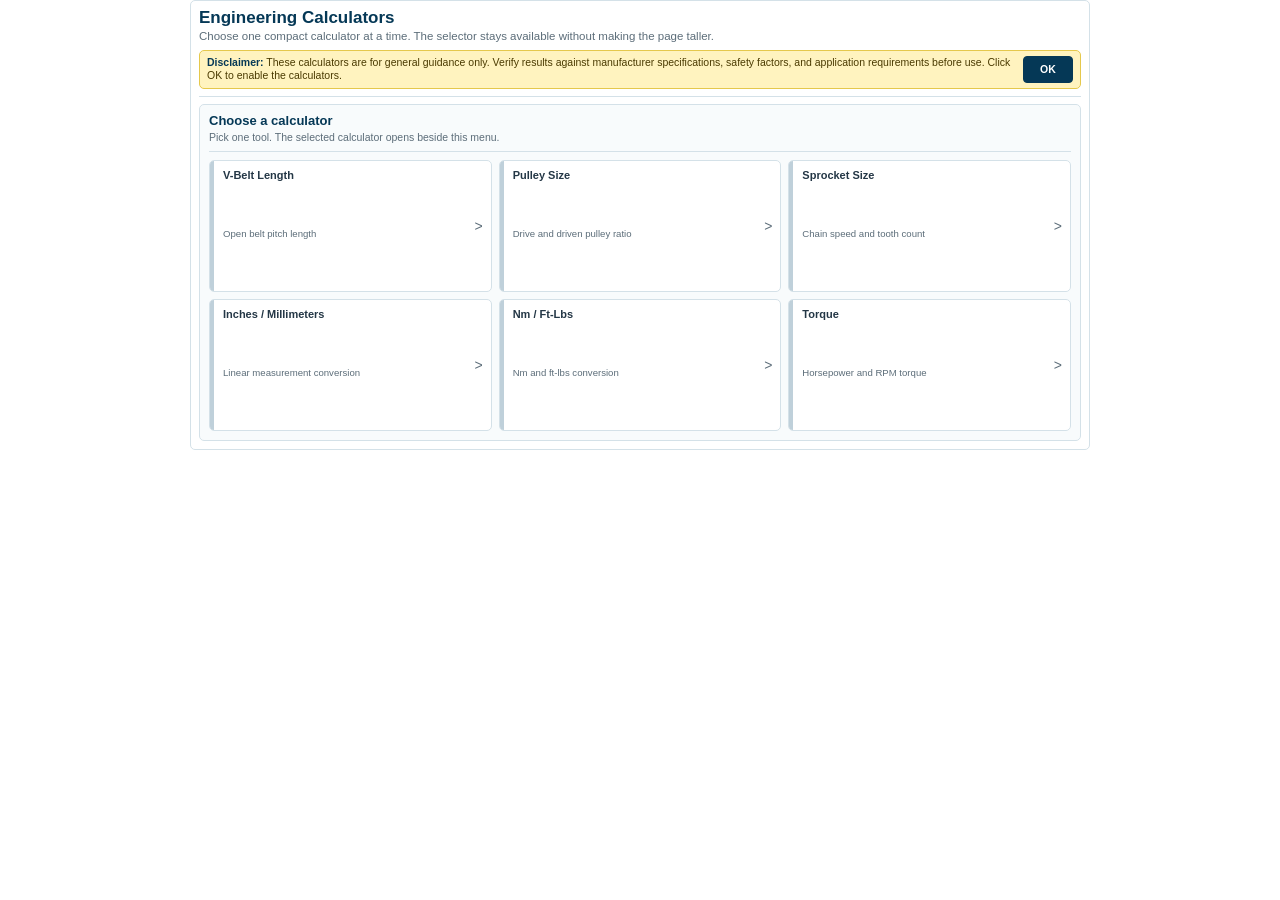
<file: index.html>
<!DOCTYPE html>
<html lang="en">
<head>
  <meta charset="UTF-8" />
  <meta name="viewport" content="width=device-width, initial-scale=1.0" />
  <meta name="referrer" content="strict-origin-when-cross-origin" />
  <meta name="robots" content="index, follow" />
  <meta name="description" content="Tri-State Bearing engineering calculators for open V-belt pitch length, pulley ratio, sprocket ratio, horsepower and RPM torque estimates, inches to millimeters, and Newton meters to foot-pounds conversions." />
  <meta name="theme-color" content="#053856" />

  <meta property="og:type" content="website" />
  <meta property="og:title" content="Engineering Calculators | Tri-State Bearing" />
  <meta property="og:description" content="Use quick industrial calculators for belt length, pulley size, sprocket size, horsepower and RPM torque, and common unit conversions." />
  <meta property="og:site_name" content="Tri-State Bearing" />

  <meta name="twitter:card" content="summary" />
  <meta name="twitter:title" content="Engineering Calculators | Tri-State Bearing" />
  <meta name="twitter:description" content="Quick power transmission, torque, and unit conversion calculators from Tri-State Bearing." />
  <link rel="canonical" href="https://www.tristate-bearing.com/calculators" />

  <title>Engineering Calculators | Tri-State Bearing</title>
  <link rel="stylesheet" href="styles.css" />

  <script type="application/ld+json">
  {
    "@context": "https://schema.org",
    "@type": "WebPage",
    "name": "Engineering Calculators",
    "description": "Tri-State Bearing engineering calculators for open V-belt pitch length, pulley size, sprocket size, horsepower and RPM torque estimates, and unit conversions.",
    "publisher": {
      "@type": "Organization",
      "name": "Tri-State Bearing Company, Inc.",
      "url": "https://www.tristate-bearing.com/"
    },
    "mainEntity": {
      "@type": "ItemList",
      "name": "Industrial calculator tools",
      "itemListElement": [
        {
          "@type": "ListItem",
          "position": 1,
          "name": "V-Belt Length Calculator",
          "description": "Estimate approximate open-belt pitch length from pulley pitch diameters and center distance."
        },
        {
          "@type": "ListItem",
          "position": 2,
          "name": "Pulley Size Calculator",
          "description": "Estimate drive or driven pulley diameter from RPM and a known pulley diameter."
        },
        {
          "@type": "ListItem",
          "position": 3,
          "name": "Sprocket Size Calculator",
          "description": "Estimate drive or driven sprocket teeth from RPM and a known sprocket tooth count."
        },
        {
          "@type": "ListItem",
          "position": 4,
          "name": "Inches to Millimeters Converter",
          "description": "Convert inch measurements to millimeters and millimeters to inches."
        },
        {
          "@type": "ListItem",
          "position": 5,
          "name": "Newton Meters to Foot-Pounds Converter",
          "description": "Convert torque values between Newton meters and foot-pounds."
        },
        {
          "@type": "ListItem",
          "position": 6,
          "name": "Torque Calculator",
          "description": "Calculate running and design torque from horsepower, RPM, and an optional service factor."
        }
      ]
    }
  }
  </script>
</head>
<body>
  <main class="tsb-calculator-widget" aria-labelledby="calculator-widget-title">
    <header class="widget-header">
      <h1 id="calculator-widget-title">Engineering Calculators</h1>
      <p class="widget-description">
        Choose one compact calculator at a time. The selector stays available without making the page taller.
      </p>
      <div class="widget-disclaimer" id="calculator-disclaimer" role="note" aria-live="polite">
        <div>
          <strong>Disclaimer:</strong>
          These calculators are for general guidance only. Verify results against manufacturer specifications, safety factors, and application requirements before use. Click OK to enable the calculators.
        </div>
        <button class="tsb-button disclaimer-button" type="button" id="calculator-disclaimer-ok">OK</button>
      </div>
    </header>

    <fieldset id="calculatorControls" class="calculator-controls is-waiting-for-disclaimer" aria-describedby="calculator-disclaimer" aria-disabled="true">
      <legend class="sr-only">Calculator selection is locked until the disclaimer is accepted.</legend>

      <div class="calculator-app-shell">
        <section class="calculator-selector" aria-labelledby="calculator-selector-title">
          <div class="calculator-selector-header">
            <div>
              <h2 id="calculator-selector-title">Choose a calculator</h2>
              <p>Pick one tool. The selected calculator opens beside this menu.</p>
            </div>
          </div>

          <div class="calculator-selector-options" aria-label="Calculator selector">
            <button class="calculator-select-button" type="button" id="tab-vbelt-calculator" aria-expanded="false" aria-controls="vbelt-calculator" data-calculator-target="vbelt-calculator">
              <span class="selector-icon" aria-hidden="true">V</span>
              <span class="selector-text">
                <strong>V-Belt Length</strong>
                <small>Open belt pitch length</small>
              </span>
            </button>

            <button class="calculator-select-button" type="button" id="tab-pulley-calculator" aria-expanded="false" aria-controls="pulley-calculator" data-calculator-target="pulley-calculator">
              <span class="selector-icon" aria-hidden="true">P</span>
              <span class="selector-text">
                <strong>Pulley Size</strong>
                <small>Drive and driven pulley ratio</small>
              </span>
            </button>

            <button class="calculator-select-button" type="button" id="tab-sprocket-calculator" aria-expanded="false" aria-controls="sprocket-calculator" data-calculator-target="sprocket-calculator">
              <span class="selector-icon" aria-hidden="true">S</span>
              <span class="selector-text">
                <strong>Sprocket Size</strong>
                <small>Chain speed and tooth count</small>
              </span>
            </button>

            <button class="calculator-select-button" type="button" id="tab-converter1" aria-expanded="false" aria-controls="converter1" data-calculator-target="converter1">
              <span class="selector-icon" aria-hidden="true">IN</span>
              <span class="selector-text">
                <strong>Inches / Millimeters</strong>
                <small>Linear measurement conversion</small>
              </span>
            </button>

            <button class="calculator-select-button" type="button" id="tab-converter2" aria-expanded="false" aria-controls="converter2" data-calculator-target="converter2">
              <span class="selector-icon" aria-hidden="true">TQ</span>
              <span class="selector-text">
                <strong>Nm / Ft-Lbs</strong>
                <small>Nm and ft-lbs conversion</small>
              </span>
            </button>

            <button class="calculator-select-button" type="button" id="tab-torqueCalculator" aria-expanded="false" aria-controls="torqueCalculator" data-calculator-target="torqueCalculator">
              <span class="selector-icon" aria-hidden="true">HP</span>
              <span class="selector-text">
                <strong>Torque</strong>
                <small>Horsepower and RPM torque</small>
              </span>
            </button>
          </div>
        </section>

        <section class="calculator-panels" aria-label="Selected engineering calculator" aria-live="polite">
          <div class="calculator-empty-state" data-calculator-empty-state>
            <strong>Select a calculator to begin.</strong>
            <span>The calculator will open here while the choices move into a compact sidebar.</span>
          </div>
          <article class="calculator-card" id="vbelt-calculator" role="region" aria-labelledby="tab-vbelt-calculator" tabindex="0" data-calculator-panel hidden>
          <div class="calculator-heading">
            <span class="calculator-icon" aria-hidden="true">V</span>
            <div>
              <h2>V-Belt Length Calculator</h2>
              <p>Estimate approximate open-belt pitch length from pulley pitch diameters and center distance.</p>
            </div>
          </div>

          <div class="form-stack">
            <label for="d1">Drive pulley pitch diameter <span class="unit-label">inches</span></label>
            <input type="number" id="d1" inputmode="decimal" min="0" step="any" placeholder="Example: 4.5" autocomplete="off" />

            <label for="d2">Driven pulley pitch diameter <span class="unit-label">inches</span></label>
            <input type="number" id="d2" inputmode="decimal" min="0" step="any" placeholder="Example: 8" autocomplete="off" />

            <label for="cd">Center distance <span class="unit-label">inches</span></label>
            <input type="number" id="cd" inputmode="decimal" min="0" step="any" placeholder="Center to center" autocomplete="off" />

            <button class="tsb-button" type="button" id="vbelt-calculate">Calculate</button>
            <output class="result-box" id="vbelt-result" for="d1 d2 cd" aria-live="polite">Result will appear here.</output>
            <p class="formula-note">Open-belt estimate using pitch diameters. Verify stock belt length and tensioning range.</p>
            <p class="form-message" id="vbelt-message" aria-live="polite"></p>
          </div>
        </article>

        <article class="calculator-card" id="pulley-calculator" role="region" aria-labelledby="tab-pulley-calculator" tabindex="0" data-calculator-panel hidden>
          <div class="calculator-heading">
            <span class="calculator-icon" aria-hidden="true">P</span>
            <div>
              <h2>Pulley Size Calculator</h2>
              <p>Calculate the missing pulley pitch diameter from RPM and one known pulley size.</p>
            </div>
          </div>

          <div class="form-stack">
            <label for="drive-rpm">Drive pulley RPM</label>
            <input type="number" id="drive-rpm" inputmode="decimal" min="0" step="any" placeholder="Example: 1750" autocomplete="off" />

            <label for="output-rpm">Desired output RPM</label>
            <input type="number" id="output-rpm" inputmode="decimal" min="0" step="any" placeholder="Example: 875" autocomplete="off" />

            <label for="drive-diameter">Drive pulley pitch diameter <span class="unit-label">leave blank to calculate</span></label>
            <input type="number" id="drive-diameter" inputmode="decimal" min="0" step="any" placeholder="Known or blank" autocomplete="off" />

            <label for="driven-diameter">Driven pulley pitch diameter <span class="unit-label">leave blank to calculate</span></label>
            <input type="number" id="driven-diameter" inputmode="decimal" min="0" step="any" placeholder="Known or blank" autocomplete="off" />

            <button class="tsb-button" type="button" id="pulley-calculate">Calculate</button>
            <output class="result-box" id="pulley-result" for="drive-rpm output-rpm drive-diameter driven-diameter" aria-live="polite">Leave one diameter field blank.</output>
            <p class="form-message" id="pulley-message" aria-live="polite"></p>
          </div>
        </article>

        <article class="calculator-card" id="sprocket-calculator" role="region" aria-labelledby="tab-sprocket-calculator" tabindex="0" data-calculator-panel hidden>
          <div class="calculator-heading">
            <span class="calculator-icon" aria-hidden="true">S</span>
            <div>
              <h2>Sprocket Size Calculator</h2>
              <p>Calculate the missing sprocket tooth count using RPM and one known sprocket.</p>
            </div>
          </div>

          <div class="form-stack">
            <label for="drive-sprocket-rpm">Drive sprocket RPM</label>
            <input type="number" id="drive-sprocket-rpm" inputmode="decimal" min="0" step="any" placeholder="Example: 120" autocomplete="off" />

            <label for="output-sprocket-rpm">Desired output RPM</label>
            <input type="number" id="output-sprocket-rpm" inputmode="decimal" min="0" step="any" placeholder="Example: 60" autocomplete="off" />

            <label for="drive-sprocket-teeth">Drive sprocket teeth <span class="unit-label">leave blank to calculate</span></label>
            <input type="number" id="drive-sprocket-teeth" inputmode="numeric" min="1" step="1" placeholder="Known or blank" autocomplete="off" />

            <label for="driven-sprocket-teeth">Driven sprocket teeth <span class="unit-label">leave blank to calculate</span></label>
            <input type="number" id="driven-sprocket-teeth" inputmode="numeric" min="1" step="1" placeholder="Known or blank" autocomplete="off" />

            <button class="tsb-button" type="button" id="sprocket-calculate">Calculate</button>
            <output class="result-box" id="sprocket-result" for="drive-sprocket-rpm output-sprocket-rpm drive-sprocket-teeth driven-sprocket-teeth" aria-live="polite">Leave one tooth-count field blank.</output>
            <p class="formula-note">Tooth counts must be whole numbers. Results are rounded to the nearest whole tooth.</p>
            <p class="form-message" id="sprocket-message" aria-live="polite"></p>
          </div>
        </article>

        <article class="calculator-card converter-card" id="converter1" role="region" aria-labelledby="tab-converter1" tabindex="0" data-calculator-panel hidden>
          <div class="calculator-heading">
            <span class="calculator-icon" aria-hidden="true">IN</span>
            <div>
              <h2>Inches to Millimeters Converter</h2>
              <p>Convert measurements between inches and millimeters.</p>
            </div>
          </div>

          <div class="converter-stack">
            <div class="converter-field">
              <label for="inchValue">Inches</label>
              <div class="unit-row">
                <input type="number" id="inchValue" inputmode="decimal" step="any" placeholder="Enter inches" autocomplete="off" />
                <span>in</span>
              </div>
            </div>

            <div class="converter-swap" aria-hidden="true">&harr;</div>

            <div class="converter-field">
              <label for="mmValue">Millimeters</label>
              <div class="unit-row">
                <input type="number" id="mmValue" inputmode="decimal" step="any" placeholder="Enter mm" autocomplete="off" />
                <span>mm</span>
              </div>
            </div>

            <p class="converter-helper">Type in either field to convert instantly.</p>
            <p class="form-message converter-message" id="inch-mm-message" aria-live="polite"></p>
          </div>
        </article>

        <article class="calculator-card converter-card" id="converter2" role="region" aria-labelledby="tab-converter2" tabindex="0" data-calculator-panel hidden>
          <div class="calculator-heading">
            <span class="calculator-icon" aria-hidden="true">TQ</span>
            <div>
              <h2>Newton Meters to Foot-Pounds Converter</h2>
              <p>Convert torque values between Nm and ft-lbs.</p>
            </div>
          </div>

          <div class="converter-stack">
            <div class="converter-field">
              <label for="nmValue">Newton meters</label>
              <div class="unit-row">
                <input type="number" id="nmValue" inputmode="decimal" step="any" placeholder="Enter Nm" autocomplete="off" />
                <span>Nm</span>
              </div>
            </div>

            <div class="converter-swap" aria-hidden="true">&harr;</div>

            <div class="converter-field">
              <label for="fpValue">Foot-pounds</label>
              <div class="unit-row">
                <input type="number" id="fpValue" inputmode="decimal" step="any" placeholder="Enter ft-lbs" autocomplete="off" />
                <span>ft-lbs</span>
              </div>
            </div>

            <p class="converter-helper">Type in either field to convert instantly.</p>
            <p class="form-message converter-message" id="nm-ft-message" aria-live="polite"></p>
          </div>
        </article>

        <article class="calculator-card" id="torqueCalculator" role="region" aria-labelledby="tab-torqueCalculator" tabindex="0" data-calculator-panel hidden>
          <div class="calculator-heading">
            <span class="calculator-icon" aria-hidden="true">HP</span>
            <div>
              <h2>Torque Calculator</h2>
              <p>Calculate shaft torque from horsepower, RPM, and an optional service factor.</p>
            </div>
          </div>

          <div class="form-stack">
            <label for="torque-hp">Motor power <span class="unit-label">HP</span></label>
            <input type="number" id="torque-hp" inputmode="decimal" min="0" step="any" placeholder="Example: 5" autocomplete="off" />

            <label for="torque-rpm">Shaft speed <span class="unit-label">RPM</span></label>
            <input type="number" id="torque-rpm" inputmode="decimal" min="0" step="any" placeholder="Example: 1750" autocomplete="off" />

            <label for="torque-service-factor">Service factor <span class="unit-label">optional</span></label>
            <input type="number" id="torque-service-factor" inputmode="decimal" min="0" step="any" value="1" placeholder="Example: 1.15" autocomplete="off" />

            <button class="tsb-button" type="button" id="torque-calculate">Calculate</button>
            <output class="result-box stacked-result" id="torque-result" for="torque-hp torque-rpm torque-service-factor" aria-live="polite">Enter horsepower and RPM.</output>
            <p class="formula-note">Torque = (HP x 5252) / RPM. Design torque = running torque x service factor.</p>
            <p class="form-message" id="torque-message" aria-live="polite"></p>
          </div>
        </article>
        </section>
      </div>
    </fieldset>
  </main>

  <script src="script.js"></script>
</body>
</html>
</file>
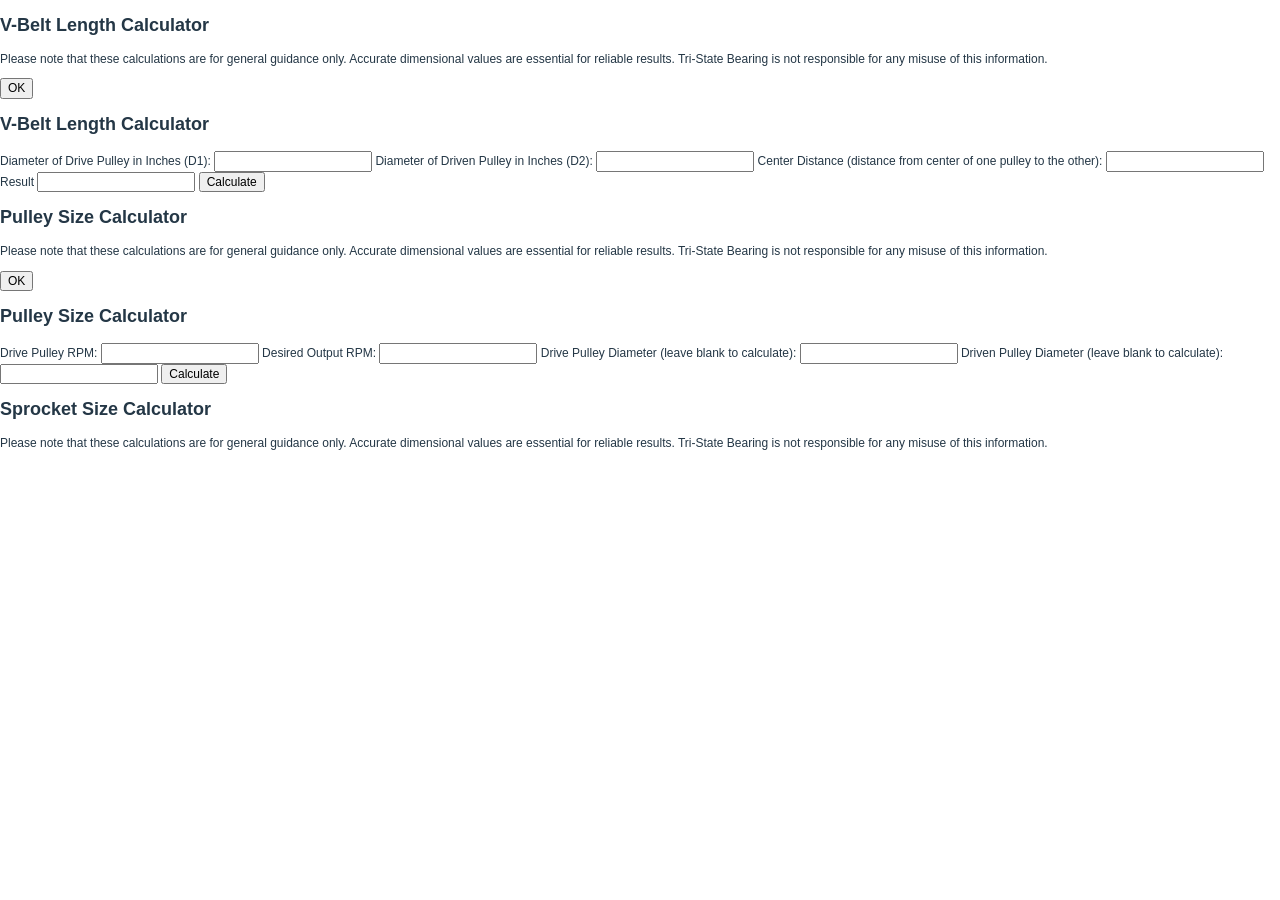
<file: calc.html>
<!DOCTYPE html>
<html lang="en">
<head>
    <meta charset="UTF-8">
    <meta name="viewport" content="width=device-width, initial-scale=1.0">
    <title>Integrated Calculators</title>
    <link rel="stylesheet" href="styles.css">
</head>
<body>
    <div class="calculators">
        <!-- V-Belt Length Calculator -->
        <div class="calculator" id="vbelt-calculator">
            <div class="overlay" id="vbelt-overlay">
                <div class="overlay-content">
                    <h2>V-Belt Length Calculator</h2>
                    <p>Please note that these calculations are for general guidance only. Accurate dimensional values are essential for reliable results. Tri-State Bearing is not responsible for any misuse of this information.</p>
                    <button onclick="closeOverlay('vbelt-overlay')">OK</button>
                </div>
            </div>
            <h2>V-Belt Length Calculator</h2>
            <label for="d1">Diameter of Drive Pulley in Inches (D1):</label>
            <input type="number" id="d1" required>
            <label for="d2">Diameter of Driven Pulley in Inches (D2):</label>
            <input type="number" id="d2" required>
            <label for="cd">Center Distance (distance from center of one pulley to the other):</label>
            <input type="number" id="cd" required>
            <label for="vbelt-result">Result</label>
            <input type="text" id="vbelt-result" readonly>
            <button onclick="calculateVbeltLength()">Calculate</button>
        </div>

        <!-- Pulley Size Calculator -->
        <div class="calculator" id="pulley-calculator">
            <div class="overlay" id="pulley-overlay">
                <div class="overlay-content">
                    <h2>Pulley Size Calculator</h2>
                    <p>Please note that these calculations are for general guidance only. Accurate dimensional values are essential for reliable results. Tri-State Bearing is not responsible for any misuse of this information.</p>
                    <button onclick="closeOverlay('pulley-overlay')">OK</button>
                </div>
            </div>
            <h2>Pulley Size Calculator</h2>
            <label for="drive-rpm">Drive Pulley RPM:</label>
            <input type="number" id="drive-rpm" required>
            <label for="output-rpm">Desired Output RPM:</label>
            <input type="number" id="output-rpm" required>
            <label for="drive-diameter">Drive Pulley Diameter (leave blank to calculate):</label>
            <input type="number" id="drive-diameter">
            <label for="driven-diameter">Driven Pulley Diameter (leave blank to calculate):</label>
            <input type="number" id="driven-diameter">
            <button onclick="calculatePulleySize()">Calculate</button>
        </div>

        <!-- Sprocket Size Calculator -->
        <div class="calculator" id="sprocket-calculator">
            <div class="overlay" id="sprocket-overlay">
                <div class="overlay-content">
                    <h2>Sprocket Size Calculator</h2>
                    <p>Please note that these calculations are for general guidance only. Accurate dimensional values are essential for reliable results. Tri-State Bearing is not responsible for any misuse of this information.</p>
                    <button onclick="closeOverlay('sprocket-overlay')">OK</button>
                </div>
            </div>
            <h2>Sprocket Size Calculator</h2>
            <label for="drive-sprocket-rpm">Drive Sprocket RPM:</label>
            <input type="number" id="drive-sprocket-rpm" required>
            <label for="output-sprocket-rpm">Desired Output RPM:</label>
            <input type="number" id="output-sprocket-rpm" required>
            <label for="drive-sprocket-teeth">Drive Sprocket Teeth (leave blank to calculate):</label>
            <input type="number" id="drive-sprocket-teeth">
            <label for="driven-sprocket-teeth">Driven Sprocket Teeth (leave blank to calculate):</label>
            <input type="number" id="driven-sprocket-teeth">
            <button onclick="calculateSprocketSize()">Calculate</button>
        </div>
    </div>

    <div class="calculators bottom-row">
        <!-- Inches to Millimeters Converter -->
        <div class="calculator" id="converter1">
            <h2>Inches to Millimeters Converter</h2>
            <div class="unit-container">
                <input type="text" id="inchValue" placeholder="Enter value">
                <span>in</span>
            </div>
            <div class="unit-container">
                <input type="text" id="mmValue" placeholder="Result">
                <span>mm</span>
            </div>
        </div>
        
        <!-- Newton Meters to Foot Pounds Converter -->
        <div class="calculator" id="converter2">
            <h2>Newton Meters to Foot Pounds Converter</h2>
            <div class="unit-container">
                <input type="text" id="nmValue" placeholder="Enter value">
                <span>Nm</span>
            </div>
            <div class="unit-container">
                <input type="text" id="fpValue" placeholder="Enter value">
                <span>ft-lbs</span>
            </div>
        </div>
        
        <!-- Torque Calculator -->
        <div class="calculator" id="torqueCalculator">
            <h2>Torque Calculator</h2>
            <div class="radio-container">
                <label>
                    Belt Drive
                    <input type="radio" name="driveType" value="belt" checked>
                </label>
                <label>
                    Chain Drive
                    <input type="radio" name="driveType" value="chain">
                </label>
            </div>
            <div class="unit-container">
                <input type="text" id="loadTorque" placeholder="Load Torque (Nm)">
            </div>
            <div class="unit-container">
                <input type="text" id="netTorque" placeholder="Net Torque (Nm)">
            </div>
        </div>
    </div>

    <script src="script.js"></script>
    <script>
        // Inches to Millimeters Converter
        document.getElementById("inchValue").addEventListener("input", () => {
            convertInchToMm(true);
        });
        document.getElementById("mmValue").addEventListener("input", () => {
            convertInchToMm(false);
        });

        function convertInchToMm(isInch) {
            let inchField = document.getElementById("inchValue");
            let mmField = document.getElementById("mmValue");
            let inch = parseFloat(inchField.value) || 0;
            let mm = parseFloat(mmField.value) || 0;

            if (isInch) {
                if (inch) mmField.value = (inch * 25.4).toFixed(2);
                else mmField.value = '';
            } else {
                if (mm) inchField.value = (mm / 25.4).toFixed(2);
                else inchField.value = '';
            }
        }

        // Newton Meters to Foot Pounds Converter
        document.getElementById("nmValue").addEventListener("input", () => {
            convertNmToFp(true);
        });
        document.getElementById("fpValue").addEventListener("input", () => {
            convertNmToFp(false);
        });

        function convertNmToFp(isNm) {
            let nmField = document.getElementById("nmValue");
            let fpField = document.getElementById("fpValue");
            let nm = parseFloat(nmField.value) || 0;
            let fp = parseFloat(fpField.value) || 0;

            if (isNm) {
                if (nm) fpField.value = (nm * 0.73756).toFixed(2);
                else fpField.value = '';
            } else {
                if (fp) nmField.value = (fp / 0.73756).toFixed(2);
                else nmField.value = '';
            }
        }

        // Torque Calculator
        document.querySelectorAll('input[name="driveType"]').forEach((elem) => {
            elem.addEventListener("change", resetTorqueCalculator);
        });
        document.getElementById("loadTorque").addEventListener("input", calculateTorque);
        document.getElementById("netTorque").addEventListener("input", calculateTorqueReverse);

        function resetTorqueCalculator() {
            document.getElementById("loadTorque").value = '';
            document.getElementById("netTorque").value = '';
        }

        function calculateTorque() {
            let loadTorque = parseFloat(document.getElementById("loadTorque").value) || 0;
            let netTorqueField = document.getElementById("netTorque");
            let driveType = document.querySelector('input[name="driveType"]:checked').value;

            if (loadTorque) {
                let netTorque;
                if (driveType === "belt") {
                    netTorque = loadTorque * 1.1; // Example calculation for belt
                } else {
                    netTorque = loadTorque * 1.2; // Example calculation for chain
                }
                netTorqueField.value = netTorque.toFixed(2);
            } else {
                netTorqueField.value = '';
            }
        }

        function calculateTorqueReverse() {
            let netTorque = parseFloat(document.getElementById("netTorque").value) || 0;
            let loadTorqueField = document.getElementById("loadTorque");
            let driveType = document.querySelector('input[name="driveType"]:checked').value;

            if (netTorque) {
                let loadTorque;
                if (driveType === "belt") {
                    loadTorque = netTorque / 1.1; // Example reverse calculation for belt
                } else {
                    loadTorque = netTorque / 1.2; // Example reverse calculation for chain
                }
                loadTorqueField.value = loadTorque.toFixed(2);
            } else {
                loadTorqueField.value = '';
            }
        }
    </script>
</body>
</html>
</file>
<file: styles.css>
:root {
  --tsb-widget-height: 450px;
  --tsb-navy: #053856;
  --tsb-navy-dark: #032b43;
  --tsb-steel: #6e98ad;
  --tsb-steel-light: #eef5f8;
  --tsb-border: #d4e1e8;
  --tsb-border-dark: #bfd0da;
  --tsb-text: #243746;
  --tsb-muted: #5c6d79;
  --tsb-white: #ffffff;
  --tsb-error: #b42318;
  --tsb-success: #1f6b43;
  --tsb-focus: #94b1c2;
  --tsb-warning-bg: #fff3bf;
  --tsb-warning-border: #e5c84c;
  --tsb-warning-text: #4a3a00;
}

* {
  box-sizing: border-box;
}

html,
body {
  width: 100%;
  height: var(--tsb-widget-height);
  min-height: var(--tsb-widget-height);
  max-height: var(--tsb-widget-height);
  margin: 0;
  padding: 0;
  overflow: hidden;
  background: transparent;
}

body {
  color: var(--tsb-text);
  font-family: Arial, Helvetica, sans-serif;
  font-size: 12px;
  line-height: 1.22;
}

button,
input {
  font: inherit;
}

.sr-only {
  position: absolute;
  width: 1px;
  height: 1px;
  padding: 0;
  margin: -1px;
  overflow: hidden;
  clip: rect(0, 0, 0, 0);
  white-space: nowrap;
  border: 0;
}

.tsb-calculator-widget {
  display: flex;
  flex-direction: column;
  width: min(100%, 900px);
  height: var(--tsb-widget-height);
  max-height: var(--tsb-widget-height);
  margin: 0 auto;
  padding: 8px;
  overflow: hidden;
  background: var(--tsb-white);
  border: 1px solid var(--tsb-border);
  border-radius: 5px;
}

.widget-header {
  flex: 0 0 auto;
  margin: 0 0 7px;
  padding: 0 0 7px;
  border-bottom: 1px solid var(--tsb-border);
}

.widget-header h1 {
  margin: 0 0 2px;
  color: var(--tsb-navy);
  font-size: 17px;
  font-weight: 800;
  line-height: 1.08;
}

.widget-description {
  margin: 0 0 6px !important;
  color: var(--tsb-muted) !important;
  font-size: 11.5px !important;
  line-height: 1.25 !important;
}

.widget-disclaimer {
  display: grid;
  grid-template-columns: 1fr auto;
  gap: 8px;
  align-items: center;
  margin: 0;
  padding: 5px 7px;
  color: var(--tsb-warning-text);
  background: var(--tsb-warning-bg);
  border: 1px solid var(--tsb-warning-border);
  border-radius: 5px;
  font-size: 10.5px;
  line-height: 1.22;
}

@keyframes tsb-disclaimer-nudge {
  0% {
    transform: translateX(0);
    border-color: var(--tsb-warning-border);
    background: var(--tsb-warning-bg);
  }

  18% {
    transform: translateX(-4px);
    border-color: var(--tsb-navy);
    background: #fff7d6;
  }

  36% {
    transform: translateX(4px);
    border-color: var(--tsb-navy);
    background: #fff7d6;
  }

  54% {
    transform: translateX(-3px);
    border-color: var(--tsb-navy);
    background: #fff7d6;
  }

  72% {
    transform: translateX(3px);
    border-color: var(--tsb-navy);
    background: #fff7d6;
  }

  100% {
    transform: translateX(0);
    border-color: var(--tsb-warning-border);
    background: var(--tsb-warning-bg);
  }
}

.widget-disclaimer.needs-attention {
  animation: tsb-disclaimer-nudge 0.72s ease-in-out;
}

.widget-disclaimer.needs-attention .disclaimer-button {
  outline: 2px solid var(--tsb-navy);
  outline-offset: 2px;
}

@media (prefers-reduced-motion: reduce) {
  .widget-disclaimer.needs-attention {
    animation: none;
    border-color: var(--tsb-navy);
    background: #fff7d6;
  }
}

.widget-disclaimer strong {
  color: var(--tsb-navy);
}

.widget-disclaimer.is-accepted {
  color: var(--tsb-muted);
  background: var(--tsb-steel-light);
  border-color: var(--tsb-border);
}

.disclaimer-button {
  width: auto !important;
  min-width: 50px;
  min-height: 27px !important;
  margin: 0 !important;
  padding: 5px 11px !important;
  white-space: nowrap;
}

.widget-disclaimer.is-accepted .disclaimer-button {
  background: var(--tsb-steel);
  border-color: var(--tsb-steel);
  cursor: default;
}

.calculator-controls {
  flex: 1 1 auto;
  min-width: 0;
  min-height: 0;
  margin: 0;
  padding: 0;
  border: 0;
}

.calculator-controls.is-waiting-for-disclaimer .calculator-card {
  opacity: 0.56;
}

.calculator-controls.is-waiting-for-disclaimer .calculator-card,
.calculator-controls.is-waiting-for-disclaimer input,
.calculator-controls.is-waiting-for-disclaimer .calculator-card button {
  cursor: not-allowed;
}

.calculator-controls.is-waiting-for-disclaimer .calculator-select-button {
  cursor: pointer;
}

.calculator-app-shell {
  display: block;
  min-width: 0;
  min-height: 0;
  height: 100%;
  overflow: hidden;
}

.calculator-controls.has-calculator-selected .calculator-app-shell {
  display: grid;
  grid-template-columns: 160px minmax(0, 1fr);
  gap: 8px;
  align-items: stretch;
}

.calculator-selector {
  display: flex;
  flex-direction: column;
  min-width: 0;
  min-height: 0;
  height: 100%;
  margin: 0;
  padding: 9px;
  overflow: hidden;
  background: #f8fbfc;
  border: 1px solid var(--tsb-border);
  border-radius: 5px;
}

.calculator-selector-header {
  flex: 0 0 auto;
  margin: 0 0 8px;
  padding: 0 0 7px;
  border-bottom: 1px solid var(--tsb-border);
}

.calculator-selector-header h2 {
  margin: 0 0 2px;
  color: var(--tsb-navy);
  font-size: 13px;
  font-weight: 800;
  line-height: 1.15;
}

.calculator-selector-header p {
  margin: 0 !important;
  color: var(--tsb-muted) !important;
  font-size: 10.5px !important;
  line-height: 1.25 !important;
}

.calculator-selector-options {
  display: grid;
  grid-template-columns: repeat(3, minmax(0, 1fr));
  grid-auto-rows: 1fr;
  gap: 7px;
  flex: 1 1 auto;
  min-height: 0;
}

.calculator-select-button {
  position: relative;
  display: flex;
  align-items: stretch;
  width: 100%;
  min-width: 0;
  min-height: 0;
  padding: 0;
  color: var(--tsb-text);
  background: var(--tsb-white);
  border: 1px solid var(--tsb-border);
  border-radius: 5px;
  cursor: pointer;
  text-align: left;
  overflow: hidden;
}

.calculator-select-button::before {
  content: "";
  flex: 0 0 4px;
  width: 4px;
  background: var(--tsb-border-dark);
}

.calculator-select-button::after {
  content: ">";
  position: absolute;
  top: 50%;
  right: 8px;
  color: var(--tsb-muted);
  font-size: 14px;
  line-height: 1;
  transform: translateY(-50%);
}

.calculator-select-button:hover,
.calculator-select-button:focus {
  color: var(--tsb-navy);
  background: #fbfdfe;
  border-color: var(--tsb-border-dark);
}

.calculator-select-button:hover::before,
.calculator-select-button:focus::before {
  background: var(--tsb-steel);
}

.calculator-select-button.is-active {
  color: var(--tsb-navy);
  background: var(--tsb-white);
  border-color: var(--tsb-navy);
}

.calculator-select-button.is-active::before {
  background: var(--tsb-navy);
}

.calculator-select-button.is-active::after {
  color: var(--tsb-navy);
}

.selector-icon {
  display: none;
}

.selector-text {
  display: grid;
  gap: 3px;
  min-width: 0;
  width: 100%;
  padding: 8px 22px 8px 9px;
}

.selector-text strong {
  display: block;
  overflow: hidden;
  color: inherit;
  font-size: 11px;
  font-weight: 800;
  line-height: 1.15;
  text-overflow: ellipsis;
  white-space: nowrap;
}

.selector-text small {
  display: block;
  overflow: hidden;
  color: var(--tsb-muted);
  font-size: 9.6px;
  line-height: 1.15;
  text-overflow: ellipsis;
  white-space: nowrap;
}

.calculator-controls.has-calculator-selected .calculator-selector {
  padding: 7px;
  background: #f8fbfc;
}

.calculator-controls.has-calculator-selected .calculator-selector-header {
  margin: 0 0 6px;
  padding: 0 0 6px;
}

.calculator-controls.has-calculator-selected .calculator-selector-header h2 {
  font-size: 11.5px;
}

.calculator-controls.has-calculator-selected .calculator-selector-header p {
  display: none;
}

.calculator-controls.has-calculator-selected .calculator-selector-options {
  grid-template-columns: 1fr;
  grid-auto-rows: 1fr;
  gap: 5px;
}

.calculator-controls.has-calculator-selected .calculator-select-button {
  align-items: center;
  border-radius: 4px;
}

.calculator-controls.has-calculator-selected .calculator-select-button::before {
  flex-basis: 3px;
  width: 3px;
}

.calculator-controls.has-calculator-selected .calculator-select-button::after {
  display: none;
}

.calculator-controls.has-calculator-selected .selector-text {
  gap: 0;
  padding: 5px 6px 5px 7px;
}

.calculator-controls.has-calculator-selected .selector-text strong {
  font-size: 9.8px;
  line-height: 1.15;
}

.calculator-controls.has-calculator-selected .selector-text small {
  display: none;
}

.calculator-panels {
  display: none;
  min-width: 0;
  min-height: 0;
  height: 100%;
  overflow: hidden;
}

.calculator-controls.has-calculator-selected .calculator-panels {
  display: block;
}

.calculator-empty-state {
  display: none;
}

.calculator-panels .calculator-card[hidden] {
  display: none !important;
}

.calculator-panels .calculator-card.is-active {
  display: flex;
  height: 100%;
  min-height: 0;
  margin: 0;
}

.calculator-panels .calculator-card:focus {
  outline: none;
}

.calculator-panels .calculator-card:focus-visible {
  outline: 2px solid var(--tsb-focus);
  outline-offset: 2px;
}

.calculator-card {
  display: flex;
  flex-direction: column;
  min-width: 0;
  min-height: 0;
  padding: 7px;
  overflow: hidden;
  background: var(--tsb-white);
  border: 1px solid var(--tsb-border);
  border-radius: 5px;
}

.calculator-heading {
  display: grid;
  grid-template-columns: 26px 1fr;
  gap: 7px;
  align-items: center;
  flex: 0 0 auto;
  min-height: 0;
  padding-bottom: 6px;
  margin-bottom: 6px;
  border-bottom: 1px solid var(--tsb-border);
}

.calculator-icon {
  display: inline-flex;
  align-items: center;
  justify-content: center;
  width: 26px;
  height: 26px;
  color: var(--tsb-navy);
  background: var(--tsb-steel-light);
  border: 1px solid var(--tsb-border);
  border-radius: 4px;
  font-size: 9.5px;
  font-weight: 800;
  letter-spacing: 0.01em;
}

.calculator-card h2 {
  margin: 0;
  color: var(--tsb-navy);
  font-size: 12.5px;
  font-weight: 800;
  line-height: 1.12;
}

.calculator-card p {
  margin: 0;
}

.calculator-heading p {
  margin-top: 2px !important;
  color: var(--tsb-muted) !important;
  font-size: 10px !important;
  line-height: 1.18 !important;
}

.form-stack {
  display: grid;
  grid-template-columns: minmax(125px, 34%) minmax(0, 1fr);
  gap: 5px 8px;
  align-items: center;
  flex: 1 1 auto;
  min-height: 0;
  overflow: hidden;
}

.form-stack label,
.radio-group legend {
  margin: 0;
  color: var(--tsb-navy);
  font-size: 10.5px;
  font-weight: 800;
  line-height: 1.16;
}

.unit-label {
  color: var(--tsb-muted);
  font-weight: 600;
}

.form-stack input[type="number"],
.form-stack input[type="text"] {
  width: 100%;
  min-height: 27px;
  margin: 0;
  padding: 4px 7px;
  color: var(--tsb-text);
  background: var(--tsb-white);
  border: 1px solid var(--tsb-border);
  border-radius: 4px;
  outline: none;
}

.form-stack input::placeholder {
  color: #81919b;
}

.form-stack input:focus {
  border-color: var(--tsb-focus);
}

.unit-row {
  display: grid;
  grid-template-columns: 1fr 43px;
  gap: 5px;
  align-items: start;
}

.unit-row span {
  display: inline-flex;
  align-items: center;
  justify-content: center;
  min-height: 27px;
  color: var(--tsb-navy);
  background: var(--tsb-steel-light);
  border: 1px solid var(--tsb-border);
  border-radius: 4px;
  font-size: 10px;
  font-weight: 800;
}

.tsb-button {
  width: 100%;
  min-height: 28px;
  margin: 0;
  padding: 5px 9px;
  color: var(--tsb-white);
  background: var(--tsb-navy);
  border: 1px solid var(--tsb-navy);
  border-radius: 4px;
  cursor: pointer;
  font-size: 10.5px;
  font-weight: 800;
  letter-spacing: 0.01em;
  text-transform: uppercase;
  transition: background-color 0.18s ease, border-color 0.18s ease;
}

.form-stack > .tsb-button,
.form-stack > .result-box,
.form-stack > .formula-note,
.form-stack > .form-message {
  grid-column: 1 / -1;
}

.tsb-button:hover,
.tsb-button:focus {
  background: var(--tsb-navy-dark);
  border-color: var(--tsb-navy-dark);
}

.tsb-button:focus-visible,
.form-stack input:focus-visible,
.radio-option input:focus-visible,
.calculator-select-button:focus-visible {
  outline: 2px solid var(--tsb-focus);
  outline-offset: 2px;
}

.tsb-button:disabled,
.form-stack input:disabled {
  opacity: 0.72;
  cursor: not-allowed;
}

.result-box {
  display: block;
  width: 100%;
  min-height: 28px;
  max-height: 44px;
  margin: 0;
  padding: 6px 7px;
  overflow: auto;
  color: var(--tsb-navy);
  background: var(--tsb-steel-light);
  border: 1px solid var(--tsb-border);
  border-radius: 4px;
  font-size: 10.8px;
  font-weight: 800;
  line-height: 1.2;
}

.form-message {
  min-height: 0;
  max-height: 42px;
  margin: 0 !important;
  overflow: auto;
  color: var(--tsb-muted) !important;
  font-size: 10px !important;
  line-height: 1.18 !important;
}

.form-message:empty {
  display: none;
}

.form-message.is-error {
  color: var(--tsb-error) !important;
}

.form-message.is-success {
  color: var(--tsb-success) !important;
}

.form-message.is-warning {
  color: #7a5b00 !important;
}

.formula-note {
  display: block;
  max-height: 36px;
  margin: 0 !important;
  padding: 5px 6px;
  overflow: auto;
  color: var(--tsb-muted) !important;
  background: var(--tsb-steel-light);
  border: 1px solid var(--tsb-border);
  border-radius: 4px;
  font-size: 10px !important;
  line-height: 1.18 !important;
}

.radio-group {
  display: grid;
  grid-template-columns: repeat(2, minmax(0, 1fr));
  gap: 6px;
  margin: 0 0 8px;
  padding: 0;
  border: 0;
}

.radio-group legend {
  grid-column: 1 / -1;
}

.radio-option {
  display: flex;
  align-items: center;
  gap: 6px;
  min-height: 28px;
  margin: 0 !important;
  padding: 5px 7px;
  color: var(--tsb-text) !important;
  background: var(--tsb-white);
  border: 1px solid var(--tsb-border);
  border-radius: 4px;
  cursor: pointer;
  font-size: 10.5px !important;
  font-weight: 700 !important;
}

.radio-option input {
  width: 13px;
  height: 13px;
  margin: 0;
  accent-color: var(--tsb-navy);
}

.stacked-result {
  line-height: 1.25;
}

.stacked-result strong {
  color: var(--tsb-navy);
}


.converter-card .calculator-heading {
  margin-bottom: 8px;
}

.converter-card .calculator-heading p {
  max-width: 560px;
}

.converter-stack {
  display: grid;
  grid-template-columns: minmax(0, 1fr) 30px minmax(0, 1fr);
  grid-template-areas:
    "left swap right"
    "helper helper helper"
    "message message message";
  gap: 8px;
  align-items: end;
  width: min(100%, 580px);
  margin: 7px auto 0;
  padding: 10px;
  background: #f8fbfc;
  border: 1px solid var(--tsb-border);
  border-radius: 5px;
}

.converter-field {
  display: grid;
  gap: 4px;
  min-width: 0;
}

.converter-field:first-child {
  grid-area: left;
}

.converter-field:last-of-type {
  grid-area: right;
}

.converter-field label {
  margin: 0;
  color: var(--tsb-navy);
  font-size: 10.5px;
  font-weight: 800;
  line-height: 1.16;
}

.converter-field input[type="number"] {
  width: 100%;
  min-height: 31px;
  margin: 0;
  padding: 5px 7px;
  color: var(--tsb-text);
  background: var(--tsb-white);
  border: 1px solid var(--tsb-border);
  border-radius: 4px;
  outline: none;
}

.converter-field input::placeholder {
  color: #81919b;
}

.converter-field input:focus {
  border-color: var(--tsb-focus);
}

.converter-field input:focus-visible {
  outline: 2px solid var(--tsb-focus);
  outline-offset: 2px;
}

.converter-swap {
  grid-area: swap;
  display: inline-flex;
  align-items: center;
  justify-content: center;
  width: 30px;
  height: 31px;
  margin-bottom: 0;
  color: var(--tsb-navy);
  background: var(--tsb-white);
  border: 1px solid var(--tsb-border);
  border-radius: 999px;
  font-size: 15px;
  font-weight: 800;
  line-height: 1;
}

.converter-helper {
  grid-area: helper;
  margin: 1px 0 0 !important;
  color: var(--tsb-muted) !important;
  font-size: 10px !important;
  line-height: 1.2 !important;
  text-align: center;
}

.converter-message {
  grid-area: message;
  min-height: 27px;
  max-height: 34px;
  margin: 0 !important;
  padding: 6px 7px;
  overflow: hidden;
  color: var(--tsb-navy) !important;
  background: var(--tsb-steel-light);
  border: 1px solid var(--tsb-border);
  border-radius: 4px;
  font-size: 10.5px !important;
  font-weight: 800;
  line-height: 1.2 !important;
  text-align: center;
}

.converter-message:empty {
  display: block;
}

.converter-message:empty::before {
  content: "Result will appear as you type.";
  color: var(--tsb-muted);
  font-weight: 700;
}

.converter-message.is-error {
  color: var(--tsb-error) !important;
}

.converter-message.is-success {
  color: var(--tsb-success) !important;
}

@media (max-width: 900px) {
  .tsb-calculator-widget {
    width: 100%;
  }

  .calculator-selector-options {
    grid-template-columns: repeat(2, minmax(0, 1fr));
  }

  .calculator-controls.has-calculator-selected .calculator-app-shell {
    grid-template-columns: 150px minmax(0, 1fr);
  }
}

@media (max-width: 650px) {
  .widget-header h1 {
    font-size: 15px;
  }

  .widget-description {
    display: none;
  }

  .widget-disclaimer {
    grid-template-columns: 1fr auto;
    font-size: 9.8px;
  }

  .calculator-controls.has-calculator-selected .calculator-app-shell {
    grid-template-columns: 118px minmax(0, 1fr);
    gap: 6px;
  }

  .calculator-controls.has-calculator-selected .selector-text small {
    display: none;
  }

  .calculator-controls.has-calculator-selected .calculator-select-button {
    grid-template-columns: 1fr;
    justify-items: center;
    text-align: center;
  }

  .calculator-controls.has-calculator-selected .selector-icon {
    display: none;
  }

  .form-stack {
    grid-template-columns: 1fr;
    gap: 4px;
    overflow: auto;
    padding-right: 2px;
  }

  .converter-stack {
    grid-template-columns: 1fr;
    grid-template-areas:
      "left"
      "swap"
      "right"
      "helper"
      "message";
    gap: 5px;
    margin-top: 4px;
    padding: 7px;
  }

  .converter-swap {
    width: 100%;
    height: 22px;
    min-height: 22px;
    border-radius: 4px;
    font-size: 13px;
  }

  .converter-field input[type="number"] {
    min-height: 27px;
    padding: 4px 7px;
  }

  .converter-helper {
    display: none;
  }

  .converter-message {
    min-height: 25px;
    max-height: 30px;
    padding: 5px 6px;
  }

  .calculator-heading p {
    display: none;
  }
}

@media (max-width: 480px) {
  .tsb-calculator-widget {
    padding: 6px;
  }

  .widget-disclaimer {
    grid-template-columns: 1fr;
    gap: 5px;
  }

  .disclaimer-button {
    width: 100% !important;
  }

  .calculator-selector-options,
  .calculator-controls.has-calculator-selected .calculator-selector-options {
    grid-template-columns: 1fr;
  }

  .calculator-controls.has-calculator-selected .calculator-app-shell {
    grid-template-columns: 94px minmax(0, 1fr);
  }

  .calculator-controls.has-calculator-selected .calculator-selector-header h2 {
    display: none;
  }

  .calculator-controls.has-calculator-selected .calculator-selector-header {
    display: none;
  }

  .converter-stack {
    padding: 6px;
  }

  .converter-field label {
    font-size: 9.8px;
  }

  .converter-message:empty::before {
    content: "Type to convert.";
  }
}
</file>
